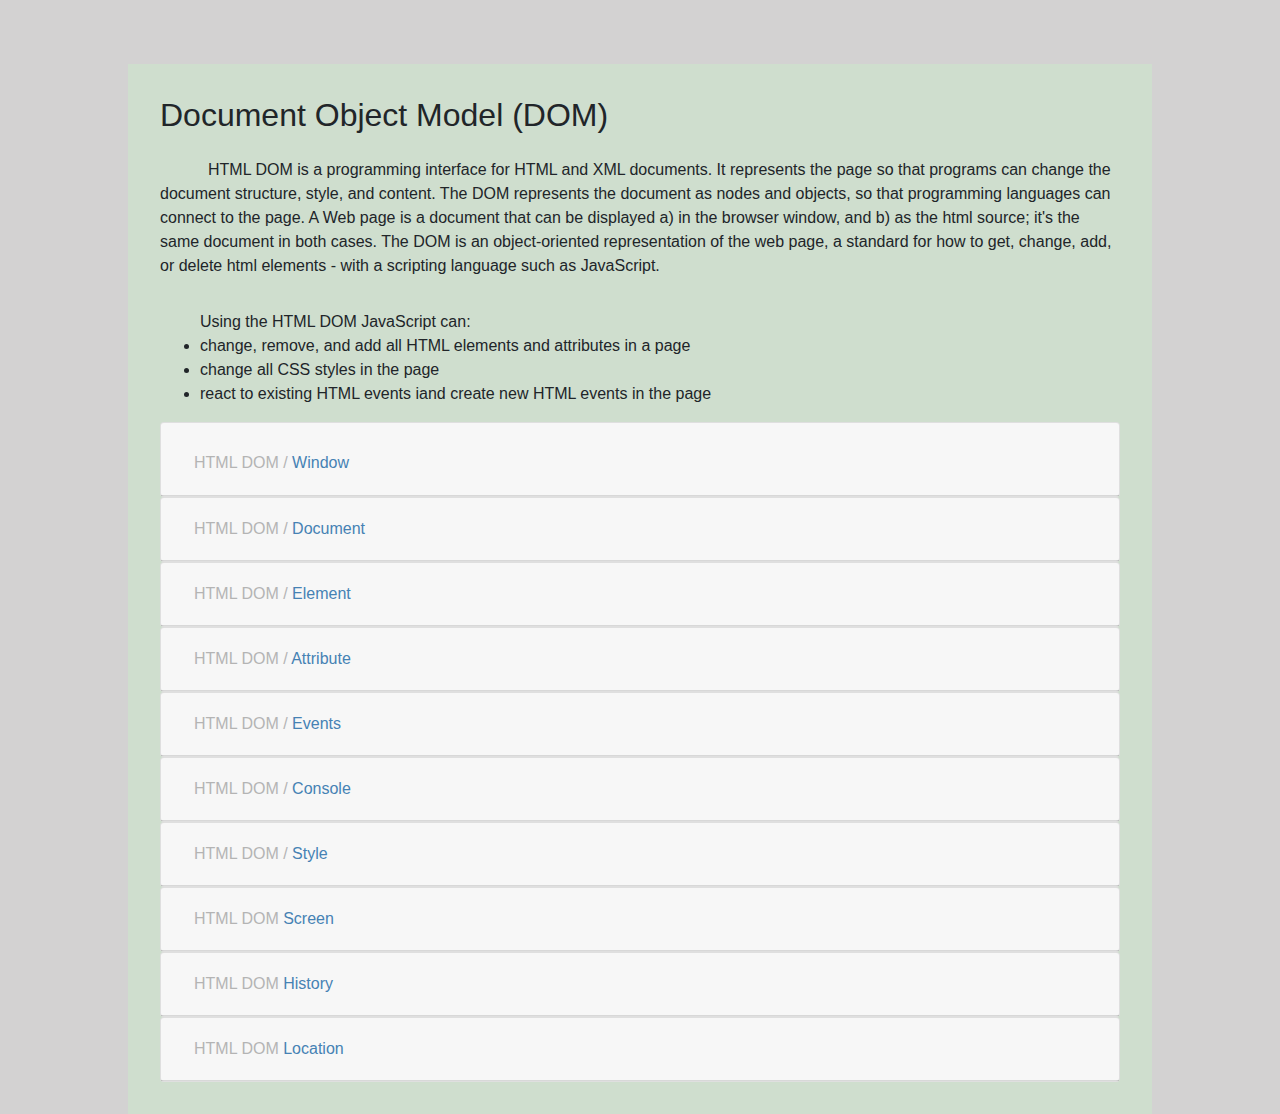
<file: index.html>
<!DOCTYPE html>
<html lang="en">
    <head>
        <meta charset="UTF-8">
        <meta name="viewport" content="width=device-width, initial-scale=1.0">
        <meta http-equiv="X-UA-Compatible" content="ie=edge">
        <link rel="stylesheet" href="https://maxcdn.bootstrapcdn.com/bootstrap/4.0.0/css/bootstrap.min.css" integrity="sha384-Gn5384xqQ1aoWXA+058RXPxPg6fy4IWvTNh0E263XmFcJlSAwiGgFAW/dAiS6JXm" crossorigin="anonymous">
        <link rel="stylesheet" href="assets/css/style.css">
        
        <title>Document</title>
    </head>
    <body>
        <div class="container" id="main">
            <div class="row">
                <div class="col-12">
                    <h2>Document Object Model (DOM)</h2>
                    <p class="indent">HTML DOM is a programming interface for HTML and XML documents. It represents the page so that programs can change the document structure, style, and content. The DOM represents the document as nodes and objects, so that programming languages can connect to the page. A Web page is a document that can be displayed a) in the browser window, and b) as the html source; it's the same document in both cases. The DOM is an object-oriented representation of the web page, a standard for how to get, change, add, or delete html elements - with a scripting language such as JavaScript.
                    </p>
                    <ul>Using the HTML DOM JavaScript can:
                        <li>change, remove, and add all HTML elements and attributes in a page</li>
                        <li>change all CSS styles in the page</li>
                        <li>react to existing HTML events iand create new HTML events in the page</li>
                    </ul>
                    
                    <div id="accordion">
                        <div class="card">
                            <div class="card-header" id="headingOne">
                                <h1 class="mb-0">
                                    <button class="btn btn-link" data-toggle="collapse" data-target="#collapseOne" aria-expanded="true" aria-controls="collapseOne"><span class="card-hdr">HTML DOM / </span>Window</button>
                                </h1>
                            </div>
                            <div id="collapseOne" class="collapse" aria-labelledby="headingOne" data-parent="#accordion">
                                <div class="card-body">
                                    <p>The window object represents an open window in a browser.  If a document contains frames (iframe tags), the browser creates one window object for the html document, and one additional window object for each frame. No public standard applies to the Window object.<br />
                                    </p>see W3 Schools:
                                    <a href="https://www.w3schools.com/jsref/obj_window.asp" target="_blank">Window Object Properties and Methods</a>
                                </div>
                            </div>
                        </div>
                    <!-- <div id="accordion"> -->
                        <div class="card">
                            <div class="card-header" id="headingTwo">
                                <h5 class="mb-0">
                                    <button class="btn btn-link" data-toggle="collapse" data-target="#collapseTwo" aria-expanded="true" aria-controls="collapseTwo"><span class="card-hdr">HTML DOM / </span>Document</button>
                                </h5>
                            </div>
                            <div id="collapseTwo" class="collapse" aria-labelledby="headingTwo" data-parent="#accordion">
                                <div class="card-body">
                                    <p>When an html document is loaded into browser, it becomes a document object. The document object is the root node of the html document and the "owner" of all other nodes. The document object provides properties and methods to access all node objects, from within JavaScript. The document is a part of the Window object and can be accessed as window.document.
                                    </p>see W3 Schools:
                                    <a href="https://www.w3schools.com/jsref/dom_obj_document.asp" target="_blank">Document Object Properties and Methods</a>
                                </div>
                            </div>
                        </div>

                        <div class="card">
                            <div class="card-header" id="headingThree">
                                <h5 class="mb-0">
                                    <button class="btn btn-link" data-toggle="collapse" data-target="#collapseThree" aria-expanded="true" aria-controls="collapseThree"><span class="card-hdr">HTML DOM / </span>Element</button>
                                </h5>
                            </div>
                            <div id="collapseThree" class="collapse" aria-labelledby="headingThree" data-parent="#accordion">
                                <div class="card-body">
                                    <p>The Element object represents an html element. Element objects can have child nodes of type element nodes, text nodes, or comment nodes. A NodeList object represents a list of nodes, like an html element's collection of child nodes. Elements can also have attributes.
                                    </p>see W3 Schools:
                                    <a href="https://www.w3schools.com/jsref/dom_obj_element.asp" target="_blank">Element Object Properties and Methods</a>
                                </div>
                            </div>
                        </div>

                        <div class="card">
                            <div class="card-header" id="headingFour">
                                <h5 class="mb-0">
                                    <button class="btn btn-link" data-toggle="collapse" data-target="#collapseFour" aria-expanded="true" aria-controls="collapseFour"><span class="card-hdr">HTML DOM / </span>Attribute</button>
                                </h5>
                            </div>
                            <div id="collapseFour" class="collapse" aria-labelledby="headingFour" data-parent="#accordion">
                                <div class="card-body">
                                    <p>The html DOM attribute object represents an html attribute, which always belongs to a html element. The NamedNodeMap object represents an unordered collection of an element's attribute nodes. Nodes in a NamedNodeMap can be accessed by name or index. Attributes are attribute nodes.
                                    </p>see W3 Schools:
                                    <a href="https://www.w3schools.com/jsref/dom_obj_attribute.asp" target="_blank">Attribute Object Properties and Methods</a>
                                </div>
                            </div>
                        </div>

                        <div class="card">
                            <div class="card-header" id="headingFive">
                                <h5 class="mb-0">
                                    <button class="btn btn-link" data-toggle="collapse" data-target="#collapseFive" aria-expanded="true" aria-controls="collapseFive"><span class="card-hdr">HTML DOM / </span>Events</button>
                                </h5>
                            </div>
                            <div id="collapseFive" class="collapse" aria-labelledby="headingFive" data-parent="#accordion">
                                <div class="card-body">
                                    <p>Events allow JavaScript to register different event handlers on elements in an HTML document. Events are normally used in combination with functions, and the function is not executed before the event occurs (such as when a user clicks a button).
                                    </p>see W3 Schools:
                                    <a href="https://www.w3schools.com/jsref/dom_obj_event.asp" target="_blank">Events, Properties and Methods</a>
                                </div>
                            </div>
                        </div>

                        <div class="card">
                            <div class="card-header" id="headingSix">
                                <h5 class="mb-0">
                                    <button class="btn btn-link" data-toggle="collapse" data-target="#collapseSix" aria-expanded="true" aria-controls="collapseSix"><span class="card-hdr">HTML DOM / </span>Console</button>
                                </h5>
                            </div>
                            <div id="collapseSix" class="collapse" aria-labelledby="headingSix" data-parent="#accordion">
                                <div class="card-body">
                                    <p>The Console object provides access to the browser's debugging console.
                                    </p>see W3 Schools:
                                    <a href="https://www.w3schools.com/jsref/obj_console.asp" target="_blank">Console Methods</a>
                                </div>
                            </div>
                        </div>

                        <div class="card">
                            <div class="card-header" id="headingSeven">
                                <h5 class="mb-0">
                                    <button class="btn btn-link" data-toggle="collapse" data-target="#collapseSeven" aria-expanded="true" aria-controls="collapseSeven"><span class="card-hdr">HTML DOM / </span>Style</button>
                                </h5>
                            </div>
                            <div id="collapseSeven" class="collapse" aria-labelledby="headingSeven" data-parent="#accordion">
                                <div class="card-body">
                                    <p>The Style object represents an individual style statement. The Style object can be accessed from the head section of the document, or from specific HTML element(s).
                                    </p>see W3 Schools:
                                    <a href="https://www.w3schools.com/jsref/dom_obj_style.asp" target="_blank">Style Properties</a>
                                </div>
                            </div>
                         </div>

                        <div class="card">
                            <div class="card-header" id="headingEight">
                                <h5 class="mb-0">
                                    <button class="btn btn-link" data-toggle="collapse" data-target="#collapseEight" aria-expanded="true" aria-controls="collapseEight"><span class="card-hdr">HTML DOM </span>Screen</button>
                                </h5>
                            </div>
                            <div id="collapseEight" class="collapse" aria-labelledby="headingEight" data-parent="#accordion">
                                <div class="card-body">
                                    <p>The screen object contains information about the visitor's screen. No public standard applies to the screen object.
                                    </p>see W3 Schools:
                                    <a href="https://www.w3schools.com/jsref/obj_screen.asp" target="_blank">Screen Properties</a>
                                </div>
                            </div>
                        </div>

                        <div class="card">
                            <div class="card-header" id="headingNine">
                                <h5 class="mb-0">
                                    <button class="btn btn-link" data-toggle="collapse" data-target="#collapseNine" aria-expanded="true" aria-controls="collapseNine"><span class="card-hdr">HTML DOM </span>History</button>
                                </h5>
                            </div>
                            <div id="collapseNine" class="collapse" aria-labelledby="headingNine" data-parent="#accordion">
                                <div class="card-body">
                                    <p>The history object contains the URLs visited by the user (within a browser window). The history object is part of the window object and is accessed through the window.history property. No public standard that applies to the history object.
                                    </p>see W3 Schools:
                                    <a href="https://www.w3schools.com/jsref/obj_history.asp" target="_blank">History Properties and Methods</a>
                                </div>
                            </div>
                        </div>

                        <div class="card">
                            <div class="card-header" id="headingTen">
                                <h5 class="mb-0">
                                    <button class="btn btn-link" data-toggle="collapse" data-target="#collapseTen" aria-expanded="true" aria-controls="collapseTen"><span class="card-hdr">HTML DOM </span>Location</button>
                                </h5>
                            </div>
                            <div id="collapseTen" class="collapse" aria-labelledby="headingTen" data-parent="#accordion">
                                <div class="card-body">
                                    <p>The location object contains information about the current URL. The location object is part of the window object and is accessed through the window.location property. No public standard applies to the location object.
                                    </p>see W3 Schools:
                                    <a href="https://www.w3schools.com/jsref/obj_location.asp" target="_blank">Location Properties and Methods</a>
                                </div>
                            </div>
                        </div>



                            </div>
                        </div>
                    </div>
        </div>


                    <!-- <button type="button" class="btn btn-info bg-primary" data-toggle="collapse" data-target="#demo">Window Object</button>
                    <div class="collapse" id="demo" >
                        <p>The window object represents an open window in a browser.  If a document contains frames (iframe tags), the browser creates one window object for the html document, and one additional window object for each frame. Note: There is no public standard that applies to the Window object, but all major browsers support it.<br />see W3 Schools:  <a href="https://www.w3schools.com/jsref/obj_window.asp">Window Object Properties and Methods</a>
                        </p>
                    </div> -->
                
                
                <script src="https://code.jquery.com/jquery-3.2.1.slim.min.js" integrity="sha384-KJ3o2DKtIkvYIK3UENzmM7KCkRr/rE9/Qpg6aAZGJwFDMVNA/GpGFF93hXpG5KkN" crossorigin="anonymous"></script>
                <script src="https://cdnjs.cloudflare.com/ajax/libs/popper.js/1.12.9/umd/popper.min.js" integrity="sha384-ApNbgh9B+Y1QKtv3Rn7W3mgPxhU9K/ScQsAP7hUibX39j7fakFPskvXusvfa0b4Q" crossorigin="anonymous"></script>
                <script src="https://maxcdn.bootstrapcdn.com/bootstrap/4.0.0/js/bootstrap.min.js" integrity="sha384-JZR6Spejh4U02d8jOt6vLEHfe/JQGiRRSQQxSfFWpi1MquVdAyjUar5+76PVCmYl" crossorigin="anonymous"></script>
    </body>
</html>
</file>
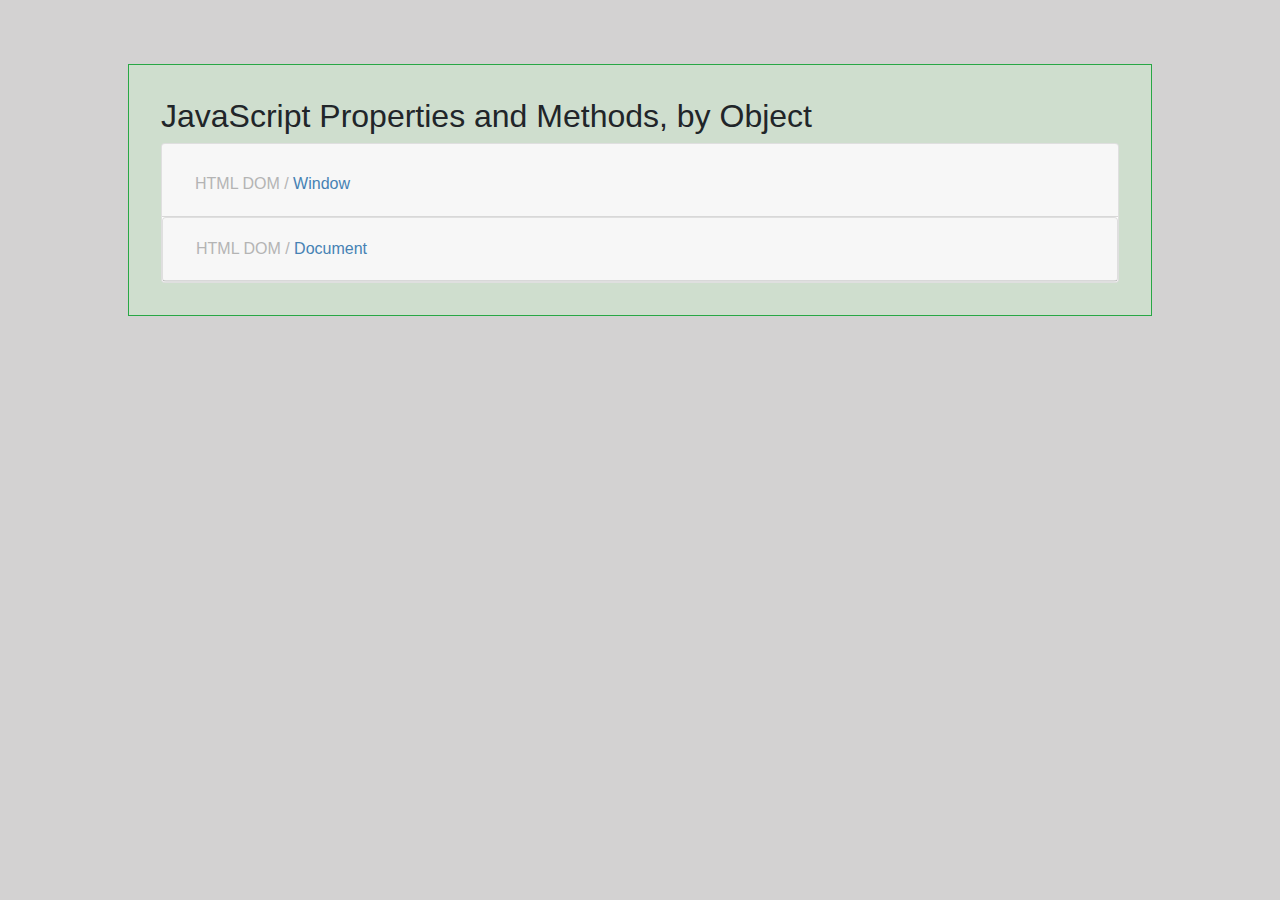
<file: js-methods.html>
<!DOCTYPE html>
<html lang="en">
    <head>
        <meta charset="UTF-8">
        <meta name="viewport" content="width=device-width, initial-scale=1.0">
        <meta http-equiv="X-UA-Compatible" content="ie=edge">
        <link rel="stylesheet" href="https://maxcdn.bootstrapcdn.com/bootstrap/4.0.0/css/bootstrap.min.css" integrity="sha384-Gn5384xqQ1aoWXA+058RXPxPg6fy4IWvTNh0E263XmFcJlSAwiGgFAW/dAiS6JXm" crossorigin="anonymous">
        <link rel="stylesheet" href="assets/css/style.css">
        
        <title>Document</title>
    </head>
    <body>
        <div class="container border border-success" id="main">
            <div class="row">
                <div class="col-12">
                    <h2>JavaScript Properties and Methods, by Object</h2>
                    
                    <div id="accordion">
                        <div class="card">
                            <div class="card-header" id="headingOne">
                                <h1 class="mb-0">
                                    <button class="btn btn-link" data-toggle="collapse" data-target="#collapseOne" aria-expanded="true" aria-controls="collapseOne"><span class="card-hdr">HTML DOM / </span>Window</button>
                                </h1>
                            </div>

                            <div id="collapseOne" class="collapse" aria-labelledby="headingOne">
                                <div class="card-body">
                                    <p>For a complete list of Window properties and Methods, see W3 Schools:<br>
                                    <a href="https://www.w3schools.com/jsref/obj_window.asp" target="_blank">Window Object Properties and Methods</a>
                                    </p>
                                    <div>
                                        <button type="button" class="btn mb-2 btn-mth" data-toggle="collapse" 
                                        data-target="#setInterval">setInterval()</button>
                                    </div>
                                    <div class="collapse" id="setInterval">
                                        <div class="about-prop-meth">
                                            <div class="line-item">
                                                <span class="syntax">syntax:&nbsp;&nbsp;</span>
                                                <samp>mySyntax</samp><br>
                                            </div>
                                            <div class="line-item">
                                                <span class="return">return value:&nbsp;&nbsp;
                                                </span><var>myReturnValue</var><br>
                                            </div>
                                            <div class="line-item">
                                                <code>myCodeExample</code>
                                            </div>
                                            <p class="read-more">
                                            <a class="quiet-link" href="https://www.w3schools.com/jsref/met_win_setinterval.asp" target="_blank">more at W3 Schools...</a>
                                            </p>
                                        </div>
                                    </div>
                                    <div>
                                        <button type="button" class="btn mb-2 btn-mth" data-toggle="collapse" data-target="#myMethProp">myMethProp()</button>
                                    </div>
                                    <div class="collapse" id="myMethProp">
                                        <div class="about-prop-meth">
                                            <div class="line-item">
                                                <span class="syntax">syntax:&nbsp;&nbsp;</span>
                                                <samp>mySyntax</samp><br>
                                            </div>
                                            <div class="line-item">
                                                <span class="return">return value:&nbsp;&nbsp;
                                                </span><var>myReturnValue</var><br>
                                            </div>
                                            <div class="line-item">
                                                <code>myCodeExample</code>
                                            </div>
                                            <p class="read-more">                                               <a class="quiet-link" href="https://www.w3schools.com/jsref/met_win_setinterval.asp" target="_blank">more at W3 Schools...</a>
                                            </p>
                                        </div>
                                    </div>
                                    <div>
                                        <button type="button" class="btn mb-2 btn-mth" data-toggle="collapse" data-target="#myMethProp">myMethProp()</button>
                                    </div>
                                    <div class="collapse" id="myMethProp">
                                        <div class="about-prop-meth">
                                            <div class="line-item">
                                                <span class="syntax">syntax:&nbsp;&nbsp;</span>
                                                <samp>mySyntax</samp><br>
                                            </div>
                                            <div class="line-item">
                                                <span class="return">return value:&nbsp;&nbsp;
                                                </span><var>myReturnValue</var><br>
                                            </div>
                                            <div class="line-item">
                                                <code>myCodeExample</code>
                                            </div>
                                            <p class="read-more">                                           <a class="quiet-link" href="https://www.w3schools.com/jsref/met_win_setinterval.asp" target="_blank">more at W3 Schools...</a>
                                            </p>
                                        </div>
                                    </div>
                                    <div>
                                        <button type="button" class="btn mb-2 btn-mth" data-toggle="collapse" data-target="#myMethProp">myMethProp()
                                        </button>
                                    </div>
                                    <div class="collapse" id="myMethProp">
                                        <div class="about-prop-meth">
                                            <div class="line-item">
                                                <span class="syntax">syntax:&nbsp;&nbsp;</span>
                                                <samp>mySyntax</samp><br>
                                            </div>
                                            <div class="line-item">
                                                <span class="return">return value:&nbsp;&nbsp;
                                                </span><var>myReturnValue</var><br>
                                            </div>
                                            <div class="line-item">
                                                <code>myCodeExample</code>
                                            </div>
                                            <p class="read-more">                                           <a class="quiet-link" href="https://www.w3schools.com/jsref/met_win_setinterval.asp" target="_blank">more at W3 Schools...</a>
                                            </p>
                                        </div>
                                    </div>
                                    <div>
                                        <button type="button" class="btn mb-2 btn-mth" data-toggle="collapse" data-target="#myMethProp">myMethProp()</button>
                                    </div>
                                    <div class="collapse" id="myMethProp">
                                        <div class="about-prop-meth">
                                            <div class="line-item">
                                                <span class="syntax">syntax:&nbsp;&nbsp;</span>
                                                <samp>mySyntax</samp><br>
                                            </div>
                                            <div class="line-item">
                                                <span class="return">return value:&nbsp;&nbsp;
                                                </span><var>myReturnValue</var><br>
                                            </div>
                                            <div class="line-item">
                                                <code>myCodeExample</code>
                                            </div>
                                            <p class="read-more">                                           <a class="quiet-link" href="https://www.w3schools.com/jsref/met_win_setinterval.asp" target="_blank">more at W3 Schools...</a>
                                            </p>
                                        </div>
                                    </div>
                                    <div>
                                        <button type="button" class="btn mb-2 btn-mth" data-toggle="collapse" data-target="#myMethProp">myMethProp()</button>
                                    </div>
                                    <div class="collapse" id="myMethProp">
                                        <div class="about-prop-meth">
                                            <div class="line-item">
                                                <span class="syntax">syntax:&nbsp;&nbsp;</span>
                                                <samp>mySyntax</samp><br>
                                            </div>                                                
                                            <div class="line-item">
                                                <span class="return">return value:&nbsp;&nbsp;
                                                </span><var>myReturnValue</var><br>
                                            </div>
                                            <div class="line-item">
                                                <code>myCodeExample</code>
                                            </div>
                                            <p class="read-more">                                           <a class="quiet-link" href="https://www.w3schools.com/jsref/met_win_setinterval.asp" target="_blank">more at W3 Schools...</a>
                                            </p>
                                        </div>
                                    </div>
                                    <div>
                                        <button type="button" class="btn mb-2 btn-mth" data-toggle="collapse" data-target="#myMethProp">myMethProp()</button>
                                    </div>
                                    <div class="collapse" id="myMethProp">
                                        <div class="about-prop-meth">
                                            <div class="line-item">
                                                <span class="syntax">syntax:&nbsp;&nbsp;</span>
                                                <samp>mySyntax</samp><br>
                                            </div>
                                            <div class="line-item">
                                                <span class="return">return value:&nbsp;&nbsp;
                                                </span><var>myReturnValue</var><br>
                                            </div>
                                            <div class="line-item">
                                                <code>myCodeExample</code>
                                            </div>
                                            <p class="read-more">                                           <a class="quiet-link" href="https://www.w3schools.com/jsref/met_win_setinterval.asp" target="_blank">more at W3 Schools...</a>
                                            </p>
                                        </div>
                                    </div>
                                    <div>
                                        <button type="button" class="btn mb-2 btn-mth" data-toggle="collapse" data-target="#myMethProp">myMethProp()</button>
                                    </div>
                                    <div class="collapse" id="myMethProp">
                                        <div class="about-prop-meth">
                                            <div class="line-item">
                                                <span class="syntax">syntax:&nbsp;&nbsp;</span>
                                                <samp>mySyntax</samp><br>
                                            </div>
                                            <div class="line-item">
                                                <span class="return">return value:&nbsp;&nbsp;
                                                </span><var>myReturnValue</var><br>
                                            </div>
                                            <div class="line-item">
                                                <code>myCodeExample</code>
                                            </div>
                                            <p class="read-more">                                           <a class="quiet-link" href="https://www.w3schools.com/jsref/met_win_setinterval.asp" target="_blank">more at W3 Schools...</a>
                                            </p>
                                        </div>
                                    </div>
                                    <div>
                                        <button type="button" class="btn mb-2 btn-mth" data-toggle="collapse" data-target="#myMethProp">myMethProp()</button>
                                    </div>
                                    <div class="collapse" id="myMethProp">
                                        <div class="about-prop-meth">
                                            <div class="line-item">
                                                <span class="syntax">syntax:&nbsp;&nbsp;</span>
                                                <samp>mySyntax</samp><br>
                                            </div>
                                            <div class="line-item">
                                                <span class="return">return value:&nbsp;&nbsp;
                                                </span><var>myReturnValue</var><br>
                                            </div>
                                            <div class="line-item">
                                                <code>myCodeExample</code>
                                            </div>
                                            <p class="read-more">                                           <a class="quiet-link" href="https://www.w3schools.com/jsref/met_win_setinterval.asp" target="_blank">more at W3 Schools...</a>
                                            </p>
                                        </div>
                                    </div>
                                    <div>
                                        <button type="button" class="btn mb-2 btn-mth" data-toggle="collapse" data-target="#myMethProp">myMethProp()</button>
                                    </div>
                                    <div class="collapse" id="myMethProp">
                                        <div class="about-prop-meth">
                                            <div class="line-item">
                                                <span class="syntax">syntax:&nbsp;&nbsp;</span>
                                                <samp>mySyntax</samp><br>
                                            </div>
                                            <div class="line-item">
                                                <span class="return">return value:&nbsp;&nbsp;
                                                </span><var>myReturnValue</var><br>
                                            </div>
                                            <div class="line-item">
                                                <code>myCodeExample</code>
                                            </div>
                                            <p class="read-more">                                           <a class="quiet-link" href="https://www.w3schools.com/jsref/met_win_setinterval.asp" target="_blank">more at W3 Schools...</a>
                                            </p>
                                        </div>
                                    </div>
                                    <div>
                                        <button type="button" class="btn mb-2 btn-mth" data-toggle="collapse" data-target="#myMethProp">myMethProp()</button>
                                    </div>
                                    <div class="collapse" id="myMethProp">
                                        <div class="about-prop-meth">
                                            <div class="line-item">
                                                <span class="syntax">syntax:&nbsp;&nbsp;</span>
                                                <samp>mySyntax</samp><br>
                                            </div>
                                            <div class="line-item">
                                                <span class="return">return value:&nbsp;&nbsp;
                                                </span><var>myReturnValue</var><br>
                                            </div>
                                            <div class="line-item">
                                                <code>myCodeExample</code>
                                            </div>
                                            <p class="read-more">                                           <a class="quiet-link" href="https://www.w3schools.com/jsref/met_win_setinterval.asp" target="_blank">more at W3 Schools...</a>
                                            </p>
                                        </div>
                                    </div>
                                </div>
                            </div>


                        <div class="card">
                            <div class="card-header" id="headingTwo">
                                <h5 class="mb-0">
                                    <button class="btn btn-link" data-toggle="collapse" data-target="#collapseTwo" aria-expanded="true" aria-controls="collapseTwo"><span class="card-hdr">HTML DOM / </span>Document</button>
                                </h5>
                            </div>
                            <div id="collapseTwo" class="collapse" aria-labelledby="headingTwo">
                                <div class="card-body">
                                    <p>For a complete list of Window properties and Methods, see W3 Schools:
                                    <a href="https://www.w3schools.com/jsref/dom_obj_document.asp" target="_blank">Document Object Properties and Methods</a>
                                    </p>
                                    <button type="button" class="btn mb-2 btn-mth" data-toggle="collapse" data-target="#myMethProp">myMethProp()</button>
                                    <div class="collapse" id="myMethProp">
                                        <div class="about-prop-meth">
                                        <div class="line-item">
                                            <span class="syntax">syntax:&nbsp;&nbsp;</span>
                                            <samp>mySyntax</samp><br>
                                        </div>
                                        <div class="line-item">
                                            <span class="return">return value:&nbsp;&nbsp;
                                            </span><var>myReturnValue</var><br>
                                        </div>
                                        <div class="line-item">
                                            <code>myCodeExample</code>
                                        </div>
                                        <p class="read-more"><a class="quiet-link" href="https://www.w3schools.com/jsref/met_win_setinterval.asp" target="_blank">more at W3 Schools...</a>
                                        </p>
                                    </div>
                                </div>
                            <div>
                                <button type="button" class="btn mb-2 btn-mth" data-toggle="collapse" data-target="#myMethProp">myMethProp()</button>
                            </div>
                            <div class="collapse" id="myMethProp">
                                <div class="about-prop-meth">
                                    <div class="line-item">
                                        <span class="syntax">syntax:&nbsp;&nbsp;</span>
                                        <samp>mySyntax</samp><br>
                                    </div>
                                    <div class="line-item">
                                        <span class="return">return value:&nbsp;&nbsp;
                                        </span><var>myReturnValue</var><br>
                                    </div>
                                    <div class="line-item">
                                        <code>myCodeExample</code>
                                    </div>
                                        <p class="read-more"><a class="quiet-link" href="https://www.w3schools.com/jsref/met_win_setinterval.asp" target="_blank">more at W3 Schools...</a>
                                        </p>
                                </div>
                            </div>
                            <div>
                                <button type="button" class="btn mb-2 btn-mth" data-toggle="collapse" data-target="#myMethProp">myMethProp()
                                </button>
                            </div>
                            <div class="collapse" id="myMethProp">
                                <div class="about-prop-meth">
                                    <div class="line-item">
                                        <span class="syntax">syntax:&nbsp;&nbsp;</span>
                                        <samp>mySyntax</samp><br>
                                    </div>
                                    <div class="line-item">
                                        <span class="return">return value:&nbsp;&nbsp;
                                        </span><var>myReturnValue</var><br>
                                    </div>
                                    <div class="line-item">
                                        <code>myCodeExample</code>
                                    </div>
                                    <p class="read-more"><a class="quiet-link" href="https://www.w3schools.com/jsref/met_win_setinterval.asp" target="_blank">more at W3 Schools...</a>
                                    </p>
                                </div>
                            </div>
                            <div>
                                <button type="button" class="btn mb-2 btn-mth" data-toggle="collapse" data-target="#myMethProp">myMethProp()</button>
                            </div>
                            <div class="collapse" id="myMethProp">
                                <div class="about-prop-meth">
                                    <div class="line-item">
                                        <span class="syntax">syntax:&nbsp;&nbsp;</span>
                                        <samp>mySyntax</samp><br>
                                    </div>
                                    <div class="line-item">
                                    <span class="return">return value:&nbsp;&nbsp;
                                        </span><var>myReturnValue</var><br>
                                    </div>
                                    <div class="line-item">
                                        <code>myCodeExample</code>
                                    </div>
                                    <p class="read-more"><a class="quiet-link" href="https://www.w3schools.com/jsref/met_win_setinterval.asp" target="_blank">more at W3 Schools...</a>
                                    </p>
                                </div>
                            </div>
                            <div>
                                <button type="button" class="btn mb-2 btn-mth" data-toggle="collapse" data-target="#myMethProp">myMethProp()</button>
                            </div>
                            <div class="collapse" id="myMethProp">
                                <div class="about-prop-meth">
                                    <div class="line-item">
                                        <span class="syntax">syntax:&nbsp;&nbsp;</span>
                                        <samp>mySyntax</samp><br>
                                    </div>                                                
                                    <div class="line-item">
                                        <span class="return">return value:&nbsp;&nbsp;
                                        </span><var>myReturnValue</var><br>
                                    </div>
                                    <div class="line-item">
                                        <code>myCodeExample</code>
                                    </div>
                                    <p class="read-more"><a class="quiet-link" href="https://www.w3schools.com/jsref/met_win_setinterval.asp" target="_blank">more at W3 Schools...</a>
                                    </p>
                                </div>
                            </div>
                            <div>
                                <button type="button" class="btn mb-2 btn-mth" data-toggle="collapse" data-target="#myMethProp">myMethProp()</button>
                            </div>
                            <div class="collapse" id="myMethProp">
                                <div class="about-prop-meth">
                                    <div class="line-item">
                                        <span class="syntax">syntax:&nbsp;&nbsp;</span>
                                        <samp>mySyntax</samp><br>
                                    </div>
                                    <div class="line-item">
                                        <span class="return">return value:&nbsp;&nbsp;
                                        </span><var>myReturnValue</var><br>
                                    </div>
                                    <div class="line-item">
                                        <code>myCodeExample</code>
                                    </div>
                                    <p class="read-more"><a class="quiet-link" href="https://www.w3schools.com/jsref/met_win_setinterval.asp" target="_blank">more at W3 Schools...</a>
                                    </p>
                                </div>
                            </div>
                            <div>
                                <button type="button" class="btn mb-2 btn-mth" data-toggle="collapse" data-target="#myMethProp">myMethProp()</button>
                            </div>
                            <div class="collapse" id="myMethProp">
                                <div class="about-prop-meth">
                                    <div class="line-item">
                                        <span class="syntax">syntax:&nbsp;&nbsp;</span>
                                        <samp>mySyntax</samp><br>
                                    </div>
                                    <div class="line-item">
                                        <span class="return">return value:&nbsp;&nbsp;
                                        </span><var>myReturnValue</var><br>
                                    </div>
                                    <div class="line-item">
                                        <code>myCodeExample</code>
                                    </div>
                                    <p class="read-more"><a class="quiet-link" href="https://www.w3schools.com/jsref/met_win_setinterval.asp" target="_blank">more at W3 Schools...</a>
                                    </p>
                                </div>
                            </div>
                            <div>
                                <button type="button" class="btn mb-2 btn-mth" data-toggle="collapse" data-target="#myMethProp">myMethProp()</button>
                            </div>
                            <div class="collapse" id="myMethProp">
                                <div class="about-prop-meth">
                                    <div class="line-item">
                                        <span class="syntax">syntax:&nbsp;&nbsp;</span>
                                        <samp>mySyntax</samp><br>
                                    </div>
                                    <div class="line-item">
                                        <span class="return">return value:&nbsp;&nbsp;
                                        </span><var>myReturnValue</var><br>
                                    </div>
                                    <div class="line-item">
                                        <code>myCodeExample</code>
                                    </div>
                                    <p class="read-more"><a class="quiet-link" href="https://www.w3schools.com/jsref/met_win_setinterval.asp" target="_blank">more at W3 Schools...</a>
                                    </p>
                                </div>
                            </div>
                            <div>
                                <button type="button" class="btn mb-2 btn-mth" data-toggle="collapse" data-target="#myMethProp">myMethProp()</button>
                            </div>
                            <div class="collapse" id="myMethProp">
                                <div class="about-prop-meth">
                                    <div class="line-item">
                                        <span class="syntax">syntax:&nbsp;&nbsp;</span>
                                        <samp>mySyntax</samp><br>
                                    </div>
                                    <div class="line-item">
                                        <span class="return">return value:&nbsp;&nbsp;
                                        </span><var>myReturnValue</var><br>
                                    </div>
                                    <div class="line-item">
                                        <code>myCodeExample</code>
                                    </div>
                                    <p class="read-more"><a class="quiet-link" href="https://www.w3schools.com/jsref/met_win_setinterval.asp" target="_blank">more at W3 Schools...</a>
                                    </p>
                                </div>
                            </div>
                            <div>
                                <button type="button" class="btn mb-2 btn-mth" data-toggle="collapse" data-target="#myMethProp">myMethProp()</button>
                            </div>
                            <div class="collapse" id="myMethProp">
                                <div class="about-prop-meth">
                                    <div class="line-item">
                                        <span class="syntax">syntax:&nbsp;&nbsp;</span>
                                        <samp>mySyntax</samp><br>
                                    </div>
                                    <div class="line-item">
                                        <span class="return">return value:&nbsp;&nbsp;
                                        </span><var>myReturnValue</var><br>
                                    </div>
                                    <div class="line-item">
                                        <code>myCodeExample</code>
                                    </div>
                                    <p class="read-more"><a class="quiet-link" href="https://www.w3schools.com/jsref/met_win_setinterval.asp" target="_blank">more at W3 Schools...</a>
                                    </p>
                                </div>
                            </div>
                        

                        <div class="card">
                            <div class="card-header" id="headingThree">
                                <h5 class="mb-0">
                                    <button class="btn btn-link" data-toggle="collapse" data-target="#collapseThree" aria-expanded="true" aria-controls="collapseThree"><span class="card-hdr">HTML DOM / </span>Element</button>
                                </h5>
                            </div>
                            <div id="collapseThree" class="collapse" aria-labelledby="headingThree" data-parent="#accordion">
                                <div class="card-body">
                                    <p>The Element object represents an html element. Element objects can have child nodes of type element nodes, text nodes, or comment nodes. A NodeList object represents a list of nodes, like an html element's collection of child nodes. Elements can also have attributes.
                                    </p>see W3 Schools:
                                    <a href="https://www.w3schools.com/jsref/dom_obj_element.asp" target="_blank">Element Object Properties and Methods</a>
                                </div>
                            </div>
                        </div>

                        <div class="card">
                            <div class="card-header" id="headingFour">
                                <h5 class="mb-0">
                                    <button class="btn btn-link" data-toggle="collapse" data-target="#collapseFour" aria-expanded="true" aria-controls="collapseFour"><span class="card-hdr">HTML DOM / </span>Attribute</button>
                                </h5>
                            </div>
                            <div id="collapseFour" class="collapse" aria-labelledby="headingFour" data-parent="#accordion">
                                <div class="card-body">
                                    <p>The html DOM attribute object represents an html attribute, which always belongs to a html element. The NamedNodeMap object represents an unordered collection of an element's attribute nodes. Nodes in a NamedNodeMap can be accessed by name or index. Attributes are attribute nodes.
                                    </p>see W3 Schools:
                                    <a href="https://www.w3schools.com/jsref/dom_obj_attribute.asp" target="_blank">Attribute Object Properties and Methods</a>
                                </div>
                            </div>
                        </div>

                        <div class="card">
                            <div class="card-header" id="headingFive">
                                <h5 class="mb-0">
                                    <button class="btn btn-link" data-toggle="collapse" data-target="#collapseFive" aria-expanded="true" aria-controls="collapseFive"><span class="card-hdr">HTML DOM / </span>Events</button>
                                </h5>
                            </div>
                            <div id="collapseFive" class="collapse" aria-labelledby="headingFive" data-parent="#accordion">
                                <div class="card-body">
                                    <p>Events allow JavaScript to register different event handlers on elements in an HTML document. Events are normally used in combination with functions, and the function is not executed before the event occurs (such as when a user clicks a button).
                                    </p>see W3 Schools:
                                    <a href="https://www.w3schools.com/jsref/dom_obj_event.asp" target="_blank">Events, Properties and Methods</a>
                                </div>
                            </div>
                        </div>

                        <div class="card">
                            <div class="card-header" id="headingSix">
                                <h5 class="mb-0">
                                    <button class="btn btn-link" data-toggle="collapse" data-target="#collapseSix" aria-expanded="true" aria-controls="collapseSix"><span class="card-hdr">HTML DOM / </span>Console</button>
                                </h5>
                            </div>
                            <div id="collapseSix" class="collapse" aria-labelledby="headingSix" data-parent="#accordion">
                                <div class="card-body">
                                    <p>The Console object provides access to the browser's debugging console.
                                    </p>see W3 Schools:
                                    <a href="https://www.w3schools.com/jsref/obj_console.asp" target="_blank">Console Methods</a>
                                </div>
                            </div>
                        </div>

                        <div class="card">
                            <div class="card-header" id="headingSeven">
                                <h5 class="mb-0">
                                    <button class="btn btn-link" data-toggle="collapse" data-target="#collapseSeven" aria-expanded="true" aria-controls="collapseSeven"><span class="card-hdr">HTML DOM / </span>Style</button>
                                </h5>
                            </div>
                            <div id="collapseSeven" class="collapse" aria-labelledby="headingSeven" data-parent="#accordion">
                                <div class="card-body">
                                    <p>The Style object represents an individual style statement. The Style object can be accessed from the head section of the document, or from specific HTML element(s).
                                    </p>see W3 Schools:
                                    <a href="https://www.w3schools.com/jsref/dom_obj_style.asp" target="_blank">Style Properties</a>
                                </div>
                            </div>
                         </div>

                        <div class="card">
                            <div class="card-header" id="headingEight">
                                <h5 class="mb-0">
                                    <button class="btn btn-link" data-toggle="collapse" data-target="#collapseEight" aria-expanded="true" aria-controls="collapseEight"><span class="card-hdr">HTML DOM </span>Screen</button>
                                </h5>
                            </div>
                            <div id="collapseEight" class="collapse" aria-labelledby="headingEight" data-parent="#accordion">
                                <div class="card-body">
                                    <p>The screen object contains information about the visitor's screen. No public standard applies to the screen object.
                                    </p>see W3 Schools:
                                    <a href="https://www.w3schools.com/jsref/obj_screen.asp" target="_blank">Screen Properties</a>
                                </div>
                            </div>
                        </div>

                        <div class="card">
                            <div class="card-header" id="headingNine">
                                <h5 class="mb-0">
                                    <button class="btn btn-link" data-toggle="collapse" data-target="#collapseNine" aria-expanded="true" aria-controls="collapseNine"><span class="card-hdr">HTML DOM </span>History</button>
                                </h5>
                            </div>
                            <div id="collapseNine" class="collapse" aria-labelledby="headingNine" data-parent="#accordion">
                                <div class="card-body">
                                    <p>The history object contains the URLs visited by the user (within a browser window). The history object is part of the window object and is accessed through the window.history property. No public standard that applies to the history object.
                                    </p>see W3 Schools:
                                    <a href="https://www.w3schools.com/jsref/obj_history.asp" target="_blank">History Properties and Methods</a>
                                </div>
                            </div>
                        </div>

                        <div class="card">
                            <div class="card-header" id="headingTen">
                                <h5 class="mb-0">
                                    <button class="btn btn-link" data-toggle="collapse" data-target="#collapseTen" aria-expanded="true" aria-controls="collapseTen"><span class="card-hdr">HTML DOM </span>Location</button>
                                </h5>
                            </div>
                            <div id="collapseTen" class="collapse" aria-labelledby="headingTen" data-parent="#accordion">
                                <div class="card-body">
                                    <p>The location object contains information about the current URL. The location object is part of the window object and is accessed through the window.location property. No public standard applies to the location object.
                                    </p>see W3 Schools:
                                    <a href="https://www.w3schools.com/jsref/obj_location.asp" target="_blank">Location Properties and Methods</a>
                                </div>
                            </div>
                        </div>



                            </div>
                        </div>
                    </div>
                </div>


                    <!-- <button type="button" class="btn btn-info bg-primary" data-toggle="collapse" data-target="#demo">Window Object</button>
                    <div class="collapse" id="demo" >
                        <p>The window object represents an open window in a browser.  If a document contains frames (iframe tags), the browser creates one window object for the html document, and one additional window object for each frame. Note: There is no public standard that applies to the Window object, but all major browsers support it.<br />see W3 Schools:  <a href="https://www.w3schools.com/jsref/obj_window.asp">Window Object Properties and Methods</a>
                        </p>
                    </div> -->
                
                
                <script src="https://code.jquery.com/jquery-3.2.1.slim.min.js" integrity="sha384-KJ3o2DKtIkvYIK3UENzmM7KCkRr/rE9/Qpg6aAZGJwFDMVNA/GpGFF93hXpG5KkN" crossorigin="anonymous"></script>
                <script src="https://cdnjs.cloudflare.com/ajax/libs/popper.js/1.12.9/umd/popper.min.js" integrity="sha384-ApNbgh9B+Y1QKtv3Rn7W3mgPxhU9K/ScQsAP7hUibX39j7fakFPskvXusvfa0b4Q" crossorigin="anonymous"></script>
                <script src="https://maxcdn.bootstrapcdn.com/bootstrap/4.0.0/js/bootstrap.min.js" integrity="sha384-JZR6Spejh4U02d8jOt6vLEHfe/JQGiRRSQQxSfFWpi1MquVdAyjUar5+76PVCmYl" crossorigin="anonymous"></script>
    </body>
</html>
</file>
<file: assets/css/style.css>
body    {
    /* background-color: rgba(0, 0, 0, 0.25); */
    background-color: rgb(211, 210, 210);

}

#main   {
    width: 80vw;
    margin-top: 4rem;
    margin-right: 10vw;
    margin-left: 10vw;
    padding: 2rem;
    /* background-color: rgba(0, 0, 0, 0.05); */
    background-color: rgba(200, 252, 200, 0.301);
    border: steelblue!;
    border-width: thick!;
    /* background-color: rgb(227, 239, 250 */
}

.btn-link   {
    color: steelblue; 
    text-decoration-line: none;
}

.btn-lnk    {
    color: rgb(0, 0, 0);
    text-decoration-line: none;
}

.w3 {
    margin-bottom: 4rem;
}

.btn-lnk:hover    {
    color: rgb(41, 138, 29);
    text-decoration-line: none;
}

.btn-mth    {
    background-color: rgb(233, 233, 233);
    color: black;
}

.indent   {
    text-indent: 3rem;
    padding-top: 1rem;
    padding-bottom: 1rem;
}

ul  {
    padding-top: 0;
    padding-bottom: 0;
}

.collapse   {
    padding-top: 1rem;
    padding-bottom: 1rem;
}

.card-hdr   {
    font: bold;
    color: rgb(180, 180, 180);
}

.about-prop-meth    {
    margin-left: 2rem;
}

.line-item  {
    margin-bottom: 0.75rem;
    margin-left: 2rem;
}
samp    {
    font-size: 0.9rem;
}

var    {
    font-size: 0.9rem;
}

code    {
    padding-top: 0.75rem;
    padding-bottom: 0.75rem;
    color: green
}

.read-more {
    margin-top: 1.25rem;
    margin-bottom: 0.25;
}

.quiet-link {
    color: dimgrey;
}
</file>
